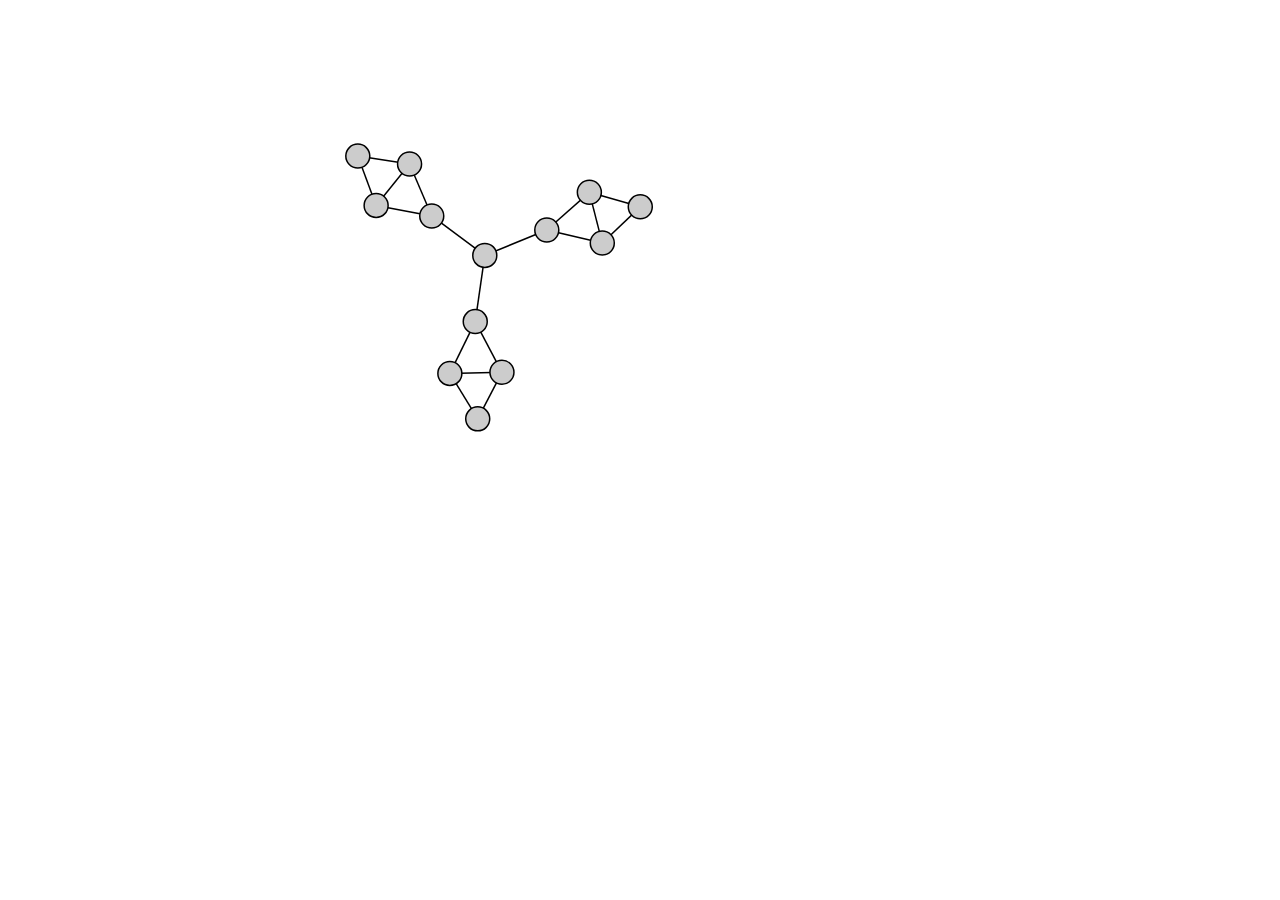
<file: sticky-force.html>
<!DOCTYPE html>
<meta charset="utf-8">
<style>

.link {
  stroke: #000;
  stroke-width: 1.5px;
}

.node {
  cursor: move;
  fill: #ccc;
  stroke: #000;
  stroke-width: 1.5px;
}

.node.fixed {
  fill: #f00;
}

text {
  font: 12px sans-serif;
  pointer-events: none;
}

text.id {
  text-anchor: middle;
  font-weight: bold;
}

</style>
<body>
<script src="d3.v3.min.js"></script>
<script>

var width = 960,
    height = 500;

var force = d3.layout.force()
    .size([width, height])
    .charge(-400)
    .linkDistance(40)
    .on("tick", tick);

var drag = force.drag()
    .on("dragstart", dragstart);

var svg = d3.select("body").append("svg")
    .attr("width", width)
    .attr("height", height);

var link = svg.selectAll(".link"),
    node = svg.selectAll(".node");

d3.json("startgraph.json", function(error, graph) {
  force
      .nodes(graph.nodes)
      .links(graph.links)
      .start();

  link = link.data(graph.links)
    .enter().append("line")
      .attr("class", "link");

  node = node.data(graph.nodes)
    .enter().append("circle")
      .attr("class", "node")
      .attr("r", 12)
      .on("dblclick", dblclick)
      .call(drag);

   // show node IDs
  node.append('svg:text')
      .attr('x', 0)
      .attr('y', 4)
      .attr('class', 'id')
      .text(function(d) { 
        console.log(d.name);
        return d.name; });
      



});

function label() {
  node.attr("text-anchor", "middle")
      .text(function(d) {return d.name});
}
function tick() {
  link.attr("x1", function(d) { return d.source.x; })
      .attr("y1", function(d) { return d.source.y; })
      .attr("x2", function(d) { return d.target.x; })
      .attr("y2", function(d) { return d.target.y; });

  node.attr("cx", function(d) { return d.x; })
      .attr("cy", function(d) { return d.y; });
}

function dblclick(d) {
  d3.select(this).classed("fixed", d.fixed = false);
}

function dragstart(d) {
  d3.select(this).classed("fixed", d.fixed = true);
}

</script>
</file>
